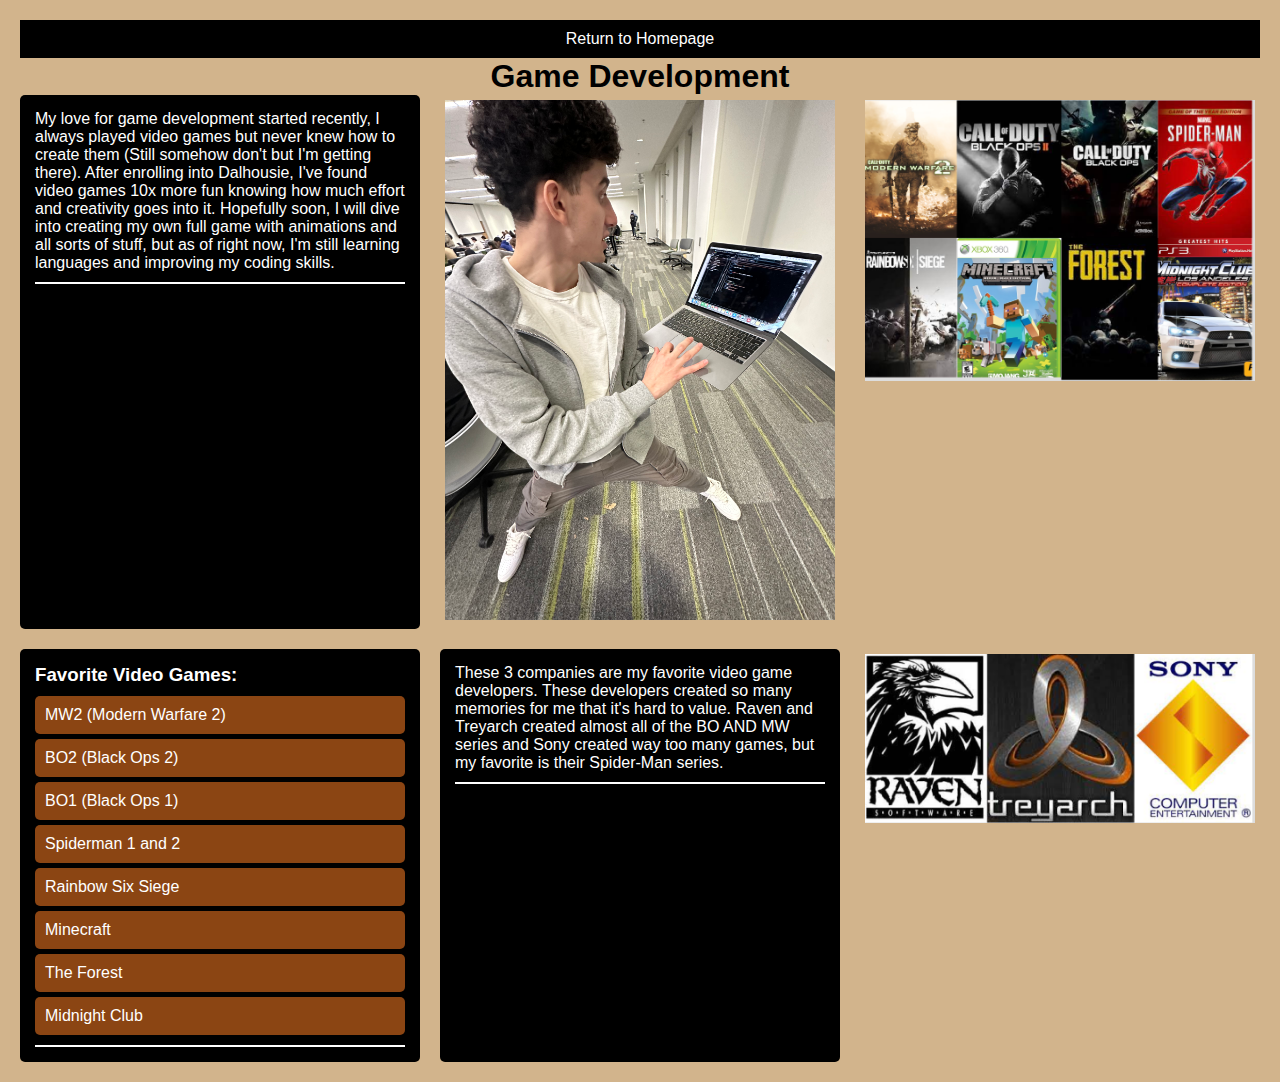
<file: Game development.html>
<!DOCTYPE html>
<html lang="en">
<head>
    <meta charset="UTF-8">
    <meta name="viewport" content="width=device-width, initial-scale=1.0">
    <title>Game Development</title>
    <link rel="stylesheet" href="style.css">
</head>
<body>
    <nav>
        <a href="index.html">Return to Homepage</a>
    </nav>
    <h1>Game Development</h1>

    <div class="game-content">
        <div class="text-block">
            <p>My love for game development started recently, I always 
                played video games but never knew how to create them 
                (Still somehow don't but I'm getting there). After enrolling into
                Dalhousie, I've found video games 10x more fun knowing how
                much effort and creativity goes into it. Hopefully soon, I will
                dive into creating my own full game with animations and all
                sorts of stuff, but as of right now, I'm still learning languages 
                and improving my coding skills.</p>
        </div>
        <div class="image-block">
            <img src="IMG_4649.jpeg" alt="Game Development Image 1">
        </div>
        <div class="image-block">
            <img src="Videogames.png" alt="Game Development Image 2">
        </div>
        <div class="text-block">
            <h3>Favorite Video Games:</h3>
            <ul class="games-list">
                <li>MW2 (Modern Warfare 2)</li>
                <li>BO2 (Black Ops 2)</li>
                <li>BO1 (Black Ops 1)</li>
                <li>Spiderman 1 and 2</li>
                <li>Rainbow Six Siege</li>
                <li>Minecraft</li>
                <li>The Forest</li>
                <li>Midnight Club</li>
            </ul>
        </div>        
        <div class="text-block">
            <p>These 3 companies are my favorite video game developers. These 
                developers created so many memories for me that it's hard to 
                value. Raven and Treyarch created almost all of the BO AND MW 
                series and Sony created way too many games, but my favorite is their
                Spider-Man series.</p>
        </div>
        <div class="image-block">
            <img src="Developers.png" alt="Game Development Image 3">
        </div>
    </div>
</body>
</html>
</file>
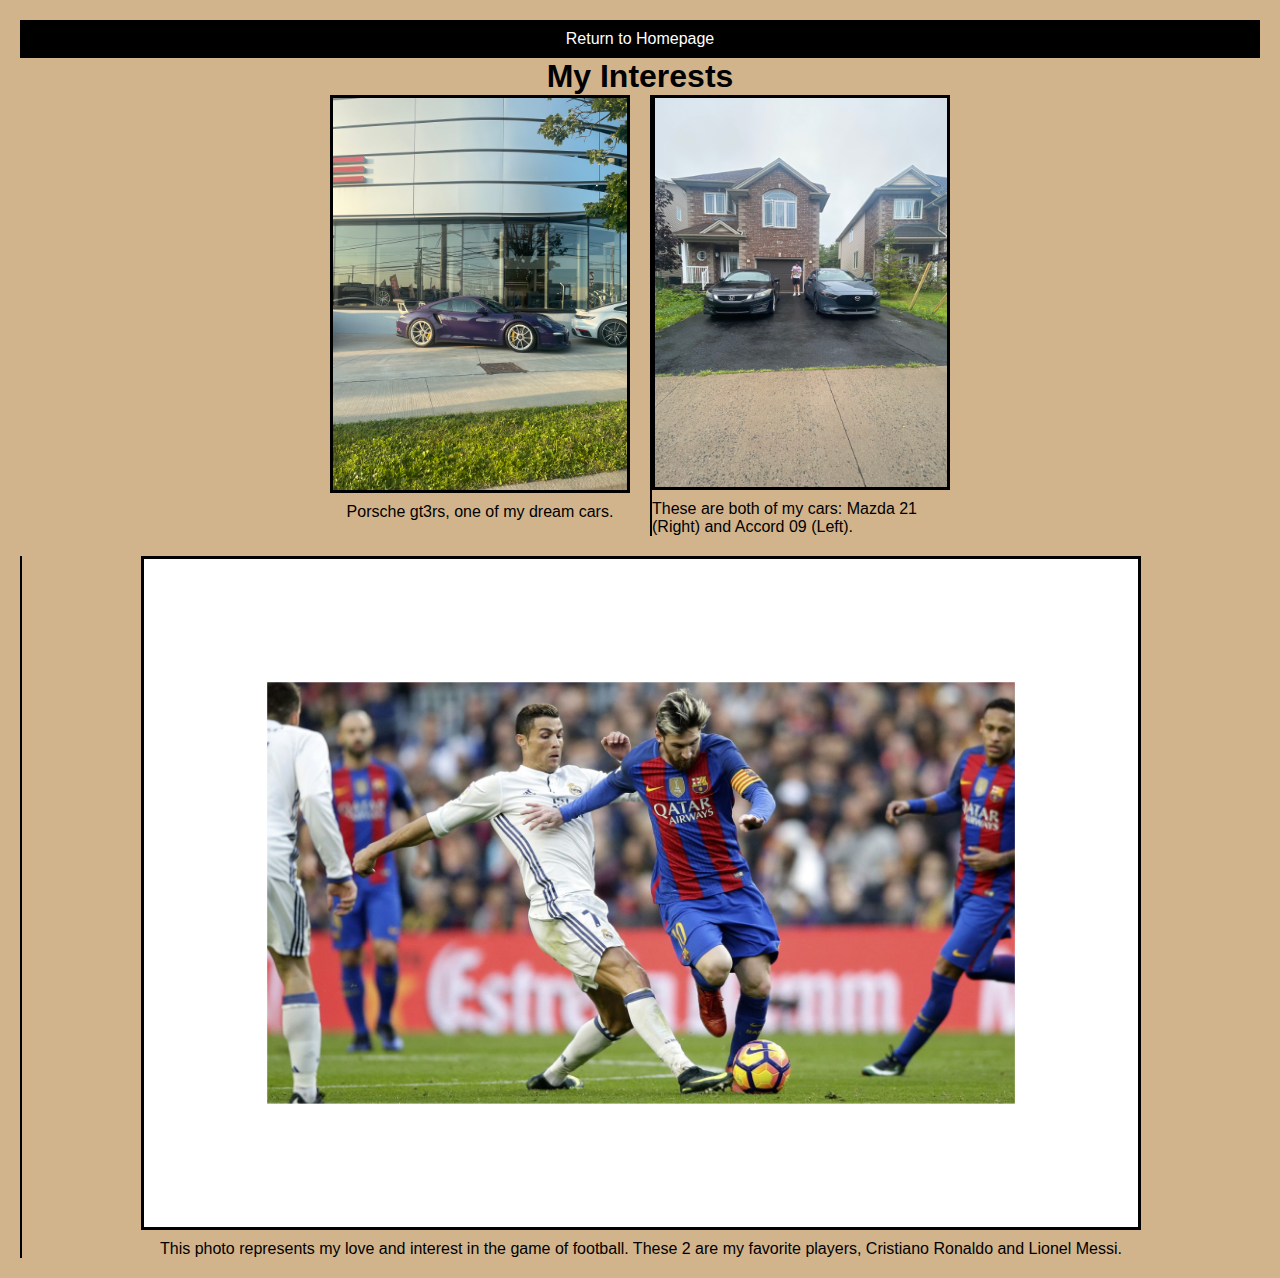
<file: Interests.html>
<!DOCTYPE html>
<html lang="en">
<head>
    <meta charset="UTF-8">
    <meta name="viewport" content="width=device-width, initial-scale=1.0">
    <title>My Interests</title>
    <link rel="stylesheet" href="style.css"> 
</head>
<body>
    <nav>
        <a href="index.html">Return to Homepage</a>
    </nav>
    
    <h1>My Interests</h1>

    <div class="interests-container">
        <div class="interest">
            <img src="IMG_3595.jpeg" alt="First Interest">
            <p>Porsche gt3rs, one of my dream cars.</p>
        </div>

        <div class="interest">
            <img src="IMG_3652.jpeg" alt="Second Interest">
            <p>These are both of my cars: Mazda 21 (Right) and Accord 09 (Left).</p>
        </div>

        <div class="interest full-width">
            <img src="MESSIvsR7.jpeg" alt="Third Interest">
            <p>This photo represents my love and interest in the game of football. These 2 are my favorite players, Cristiano Ronaldo and Lionel Messi.</p>
        </div>
    </div>
</body>
</html>
</file>
<file: style.css>
/* homepage css */
* {
    margin: 0;
    padding: 0;
    box-sizing: border-box;
}

body {
    font-family: Arial, sans-serif;
    background-color: #D2B48C; /* Tan wood-like background */
}

nav {
    background-color: #000; /* Black background for the navbar */
    padding: 10px 0;
    text-align: center;
}

nav a {
    text-decoration: none;
    color: #FFF; /* White text for contrast */
    margin: 0 15px;
}

nav a:hover {
    text-decoration: underline;
}

.content {
    display: flex;
    justify-content: space-between; /* Adjusts spacing between text and image */
    flex-direction: column;
    padding: 20px;
    max-width: 1200px; /* Restricts the maximum width */
    margin: 0 auto; /* Centers the content */
}

.text-section {
    flex: 3; /* Allocates more space to the text section */
    padding-right: 20px; /* Adds spacing between the text and the image */
}

.image-section {
    flex: 1; /* Allocates less space to the image section */
    display: flex;
    justify-content: flex-end; /* Aligns the image to the far right */
}

.profile-image {
    max-width: 200px; /* Adjust the image size */
    border-radius: 50%;
}

#nextScheme, #prevScheme {
    /* Example button styling */
    margin-top: 20px;
    padding: 10px;
    background-color: #070000;
    color: #fcfafa;
    border: none;
    cursor: pointer;
    text-align: center;
}

#nextScheme:hover, #prevScheme:hover {
    /* Hover effect for buttons */
    background-color: #030000;
}

.contact-info {
    /* Styles for the contact info section */
    margin-top: 20px; /* Adds space above the contact info */
    color: #fcfafa;
    background-color: #080000;
    padding: 15px;
    text-align: center;
}

/* Responsive adjustments */
@media (max-width: 768px) {
    .content, .contact-info {
        flex-direction: column;
        align-items: center;
    }

    .text-section {
        padding-right: 0; /* Removes the right padding on smaller screens */
    }

    .image-section {
        justify-content: center; /* Centers the image on smaller screens */
    }
}

/* Game devolpment css */
body {
    font-family: Arial, sans-serif;
    background-color: #D2B48C; /* Tan wood-like background */
    color: #000; /* Text color */
    margin: 0;
    padding: 20px;
}

.return-link a {
    display: block;
    text-align: right;
    margin-bottom: 20px;
    text-decoration: none;
    color: #000;
}

.return-link a:hover {
    text-decoration: underline;
}

h1 {
    text-align: center;
    color: #000;
}

.game-content {
    display: grid;
    grid-template-columns: repeat(auto-fit, minmax(300px, 1fr));
    gap: 20px;
}

.text-block {
    background-color: #000; /* Black background for contrast */
    color: #FFF; /* White text for readability */
    padding: 15px;
    border-radius: 5px;
}

.image-block img {
    width: 100%; /* Responsive images */
    border: 5px solid #D2B48C; /* Tan wood-like border */
}

/* Pseudo-element selector for adding a decorative element */
.text-block::after {
    content: "";
    display: block;
    height: 2px;
    background-color: #FFF;
    margin-top: 10px;
}

/* Attribute selector for images to add a hover effect */
img[alt*="Game Development Image"]:hover {
    transform: scale(1.05); /* Slightly enlarges the image on hover */
    transition: transform 0.3s ease;
}
.games-list {
    list-style-type: none; /* Removes the default list bullet */
    padding: 0;
    margin: 10px 0; /* Adds some space around the list */
}

.games-list li {
    background-color: #8B4513; /* Darker shade for list items for contrast */
    color: #FFF; /* White text for list items */
    padding: 10px; /* Adds padding inside list items */
    margin-bottom: 5px; /* Adds space between list items */
    border-radius: 5px; /* Rounds the corners of the list items */
    transition: background-color 0.3s; /* Smooth background color transition for hover effect */
}

.games-list li:hover {
    background-color: #A0522D; /* Lightens the list item background on hover */
}

/*My interests css*/
body {
    font-family: Arial, sans-serif;
    background-color: #D2B48C; /* Tan wood-like background */
    color: #000;
    margin: 0;
    padding: 20px;
}

.header {
    text-align: right;
    margin-bottom: 20px;
}

.header a {
    text-decoration: none;
    color: #000;
}

.header a:hover {
    text-decoration: underline;
}

.interests-container {
    display: flex;
    flex-wrap: wrap;
    gap: 20px;
    justify-content: center;
}

.interest {
    display: flex;
    flex-direction: column;
    align-items: center;
    width: 300px; /* Fixed width for the interest blocks */
}

.interest > img {
    width: 100%; /* Make the image fill the container */
    border: 3px solid #000; /* Add a border to the image */
    margin-bottom: 10px;
}

.interest + .interest {
    border-left: 2px solid #000; /* Add a border between interest blocks */
}

.full-width {
    width: 100%;
    justify-content: center;
}

.full-width > img {
    max-width: 1000px; /* Limit the width of the large image */
    width: 100%;
}

@media (max-width: 768px) {
    .interests-container {
        flex-direction: column;
        align-items: center;
    }

    .interest + .interest {
        border-left: none; /* Remove the border between interest blocks on smaller screens */
    }
}

/*HFX Pressure css*/
body {
    font-family: Arial, sans-serif;
    background-color: #D2B48C; /* Tan wood-like background */
    color: #000;
    margin: 0;
    padding: 20px;
}

.header a {
    display: block;
    text-align: right;
    text-decoration: none;
    color: #000;
}

.header a:hover {
    text-decoration: underline;
}

.image-gallery {
    display: flex;
    justify-content: center;
    gap: 20px;
    margin-bottom: 20px;
}

.image-gallery > img {
    width: 350px;
    border: 3px solid #000; /* Border around each image */
}

.description {
    text-align: center;
    margin-bottom: 20px;
}

.videos {
    display: flex;
    justify-content: center;
    gap: 20px;
}

.videos > a {
    color: #000;
    text-decoration: none;
}

.videos > a:hover {
    text-decoration: underline;
}

.videos::before {
    content: 'Check out our videos:';
    color: #000;
    font-weight: bold;
    margin-right: 10px;
}

/* Adjustments for smaller screens */
@media (max-width: 768px) {
    .image-gallery {
        flex-direction: column;
    }
}

/* Notifaction css */

#customNotification {
    display: none; /* Hidden by default */
    position: absolute; /* Positioned relative to its nearest positioned ancestor */
    padding: 10px;
    background-color: #f0f0f0; /* Light grey background */
    border: 1px solid #d3d3d3; /* Grey border */
    border-radius: 5px; /* Rounded corners */
    z-index: 100; /* Ensure it's above other content */
}

/*Hovering over picutre*/
.image-section {
    position: relative;
    display: inline-block; /* Allows the div to only take up as much width as its content */
}

.profile-image {
    display: block; /* Ensures the image does not have extra space at the bottom */
    margin: 0 auto; /* Centers the image */
}

#hoverText {
    transition: all 0.3s ease; /* Smooth transition for appearing and disappearing */
}

/*form*/
#feedbackFormContainer {
    display: none; /* Hidden by default */
    transition: opacity 0.5s ease; /* Smooth transition for the form appearance */
}
</file>
